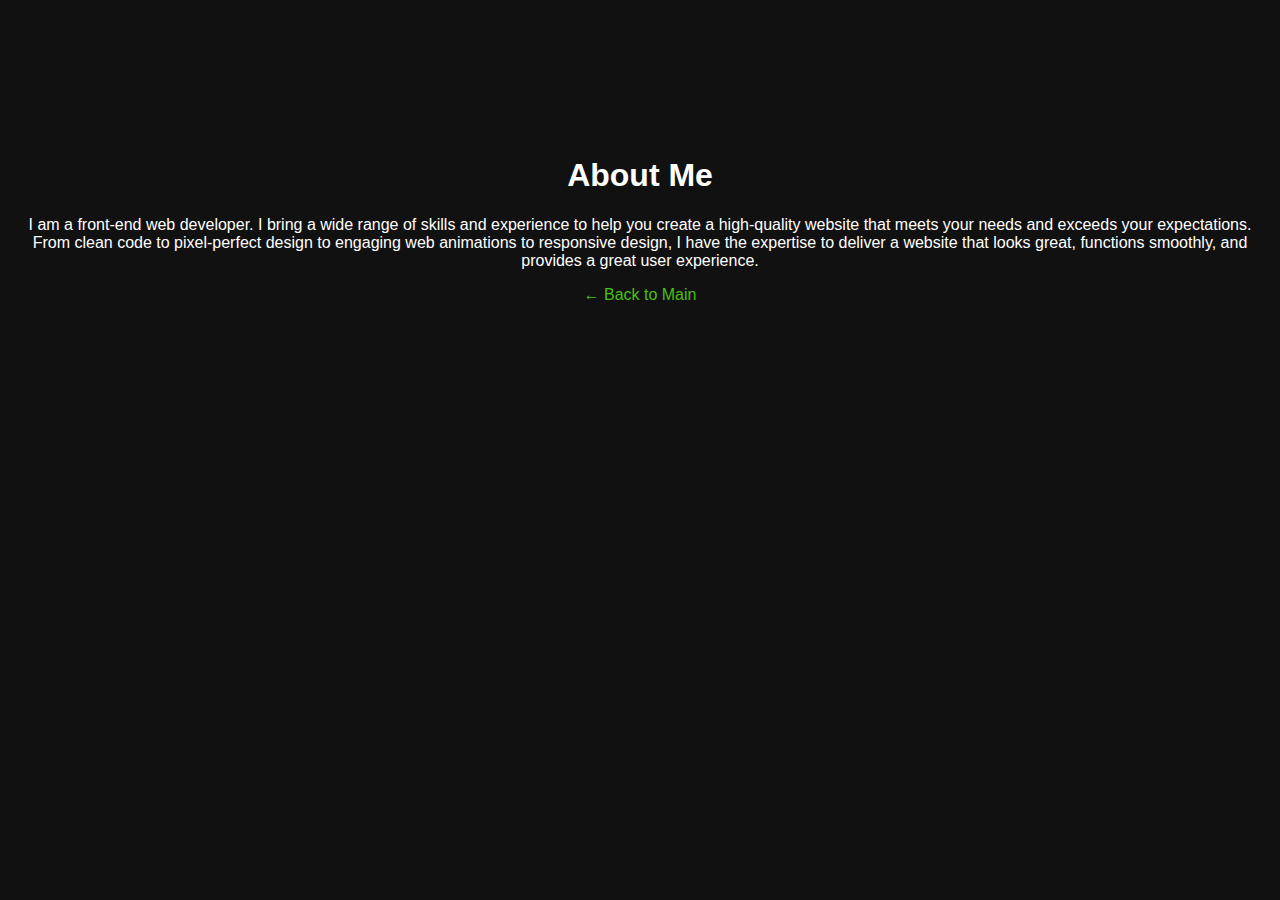
<file: about.html>
<!DOCTYPE html>
<html lang="en">
<head>
  <meta charset="UTF-8" />
  <title>About</title>
  <style>
    body {
      background-color: #111;
      color: #fff;
      font-family: sans-serif;
      text-align: center;
      padding-top: 10%;
    }
    
    a {
      color: #49c010;
      text-decoration: none;
    }
  </style>
</head>
<body>
  <h1>About Me</h1>
  <p>
    I am a front-end web developer. I bring a wide range of skills and experience to help you create a high-quality website that meets your needs and exceeds your expectations. From clean code to pixel-perfect design to engaging web animations to responsive design, I have the expertise to deliver a website that looks great, functions smoothly, and provides a great user experience.
  </p>
  <a href="index.html">← Back to Main</a>
</body>
</html>
</file>
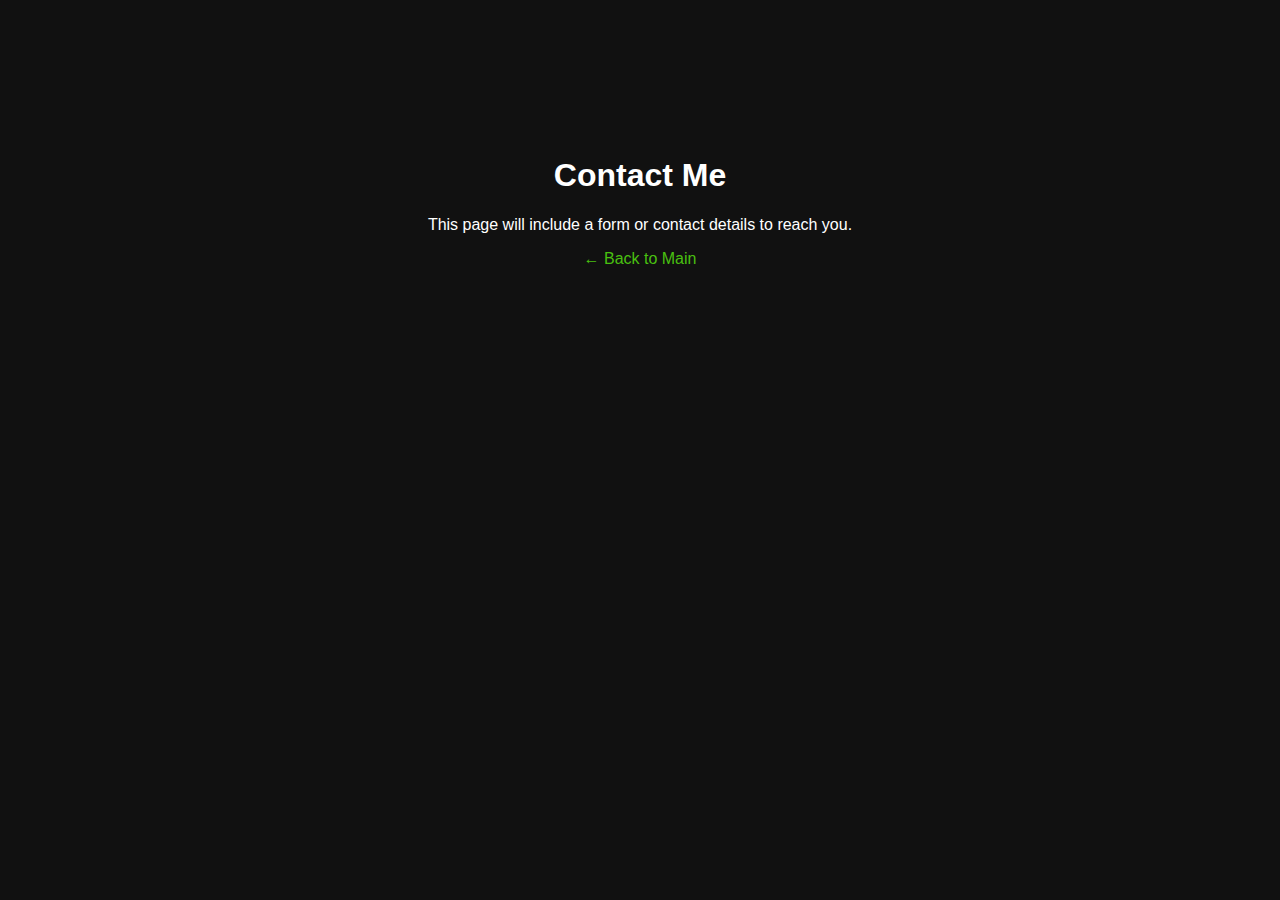
<file: Contact.html>
<!DOCTYPE html>
<html lang="en">
<head>
  <meta charset="UTF-8" />
  <title>Contact</title>
  <style>
    body {
      background-color: #111;
      color: #fff;
      font-family: sans-serif;
      text-align: center;
      padding-top: 10%;
    }
    a {
      color: #49c010;
      text-decoration: none;
    }
  </style>
</head>
<body>
  <h1>Contact Me</h1>
  <p>This page will include a form or contact details to reach you.</p>
  <a href="index.html">← Back to Main</a>
</body>
</html>
</file>
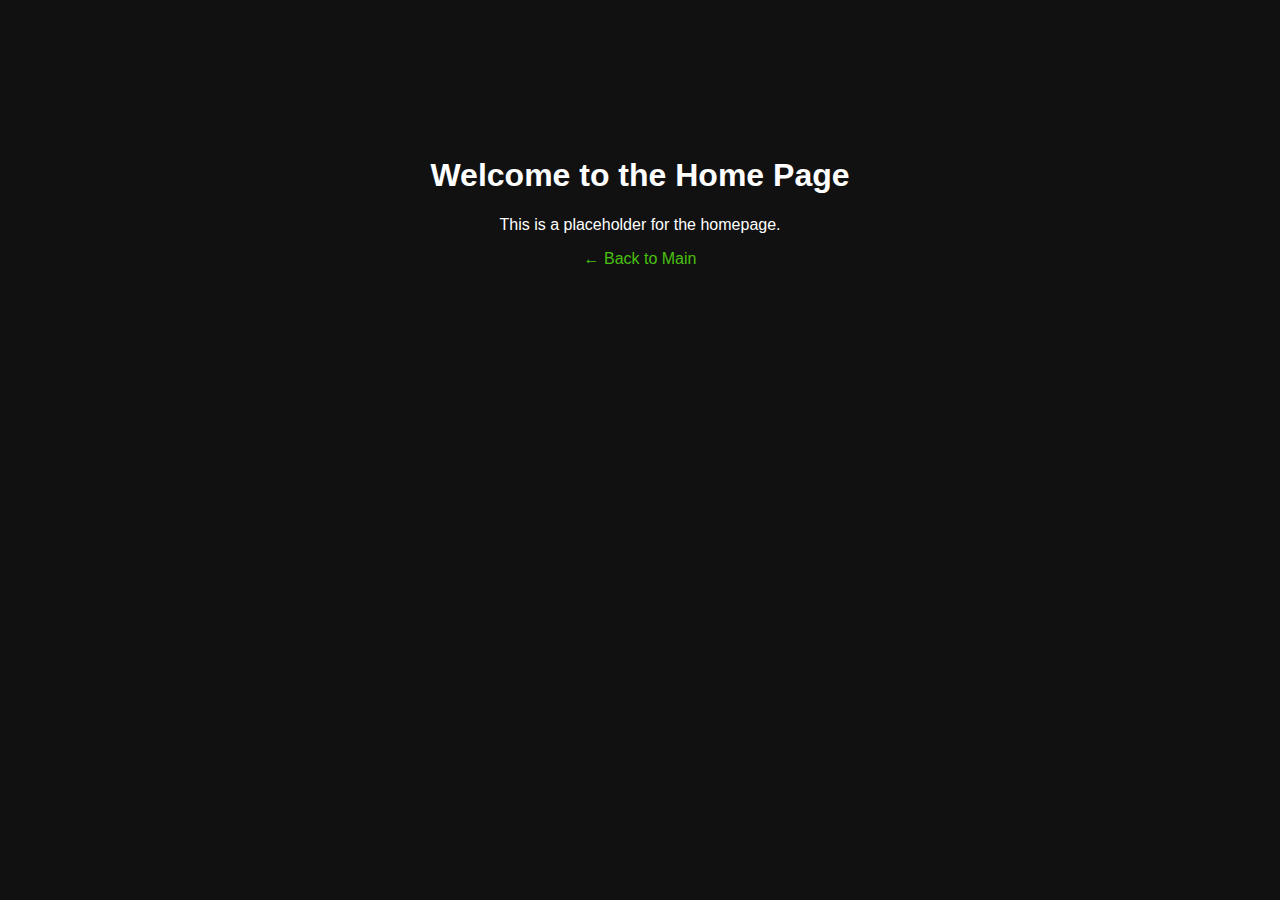
<file: home.html>
<!DOCTYPE html>
<html lang="en">
<head>
  <meta charset="UTF-8" />
  <title>Home</title>
  <style>
    body {
      background-color: #111;
      color: #fff;
      font-family: sans-serif;
      text-align: center;
      padding-top: 10%;
    }
    a {
      color: #49c010;
      text-decoration: none;
    }
  </style>
</head>
<body>
  <h1>Welcome to the Home Page</h1>
  <p>This is a placeholder for the homepage.</p>
  <a href="index.html">← Back to Main</a>
</body>
</html>
</file>
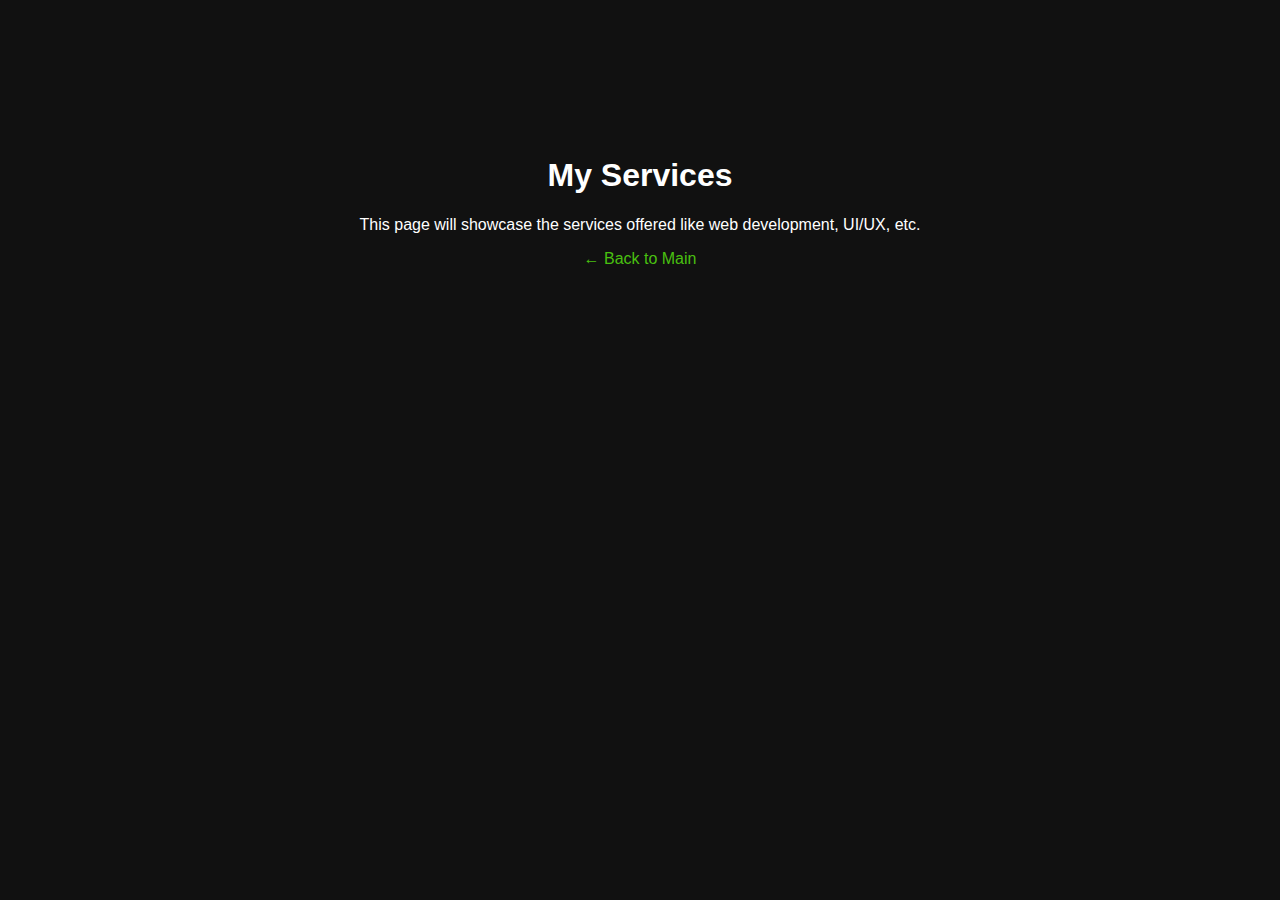
<file: service.html>
<!DOCTYPE html>
<html lang="en">
<head>
  <meta charset="UTF-8" />
  <title>Services</title>
  <style>
    body {
      background-color: #111;
      color: #fff;
      font-family: sans-serif;
      text-align: center;
      padding-top: 10%;
    }
    a {
      color: #49c010;
      text-decoration: none;
    }
  </style>
</head>
<body>
  <h1>My Services</h1>
  <p>This page will showcase the services offered like web development, UI/UX, etc.</p>
  <a href="index.html">← Back to Main</a>
</body>
</html>
</file>
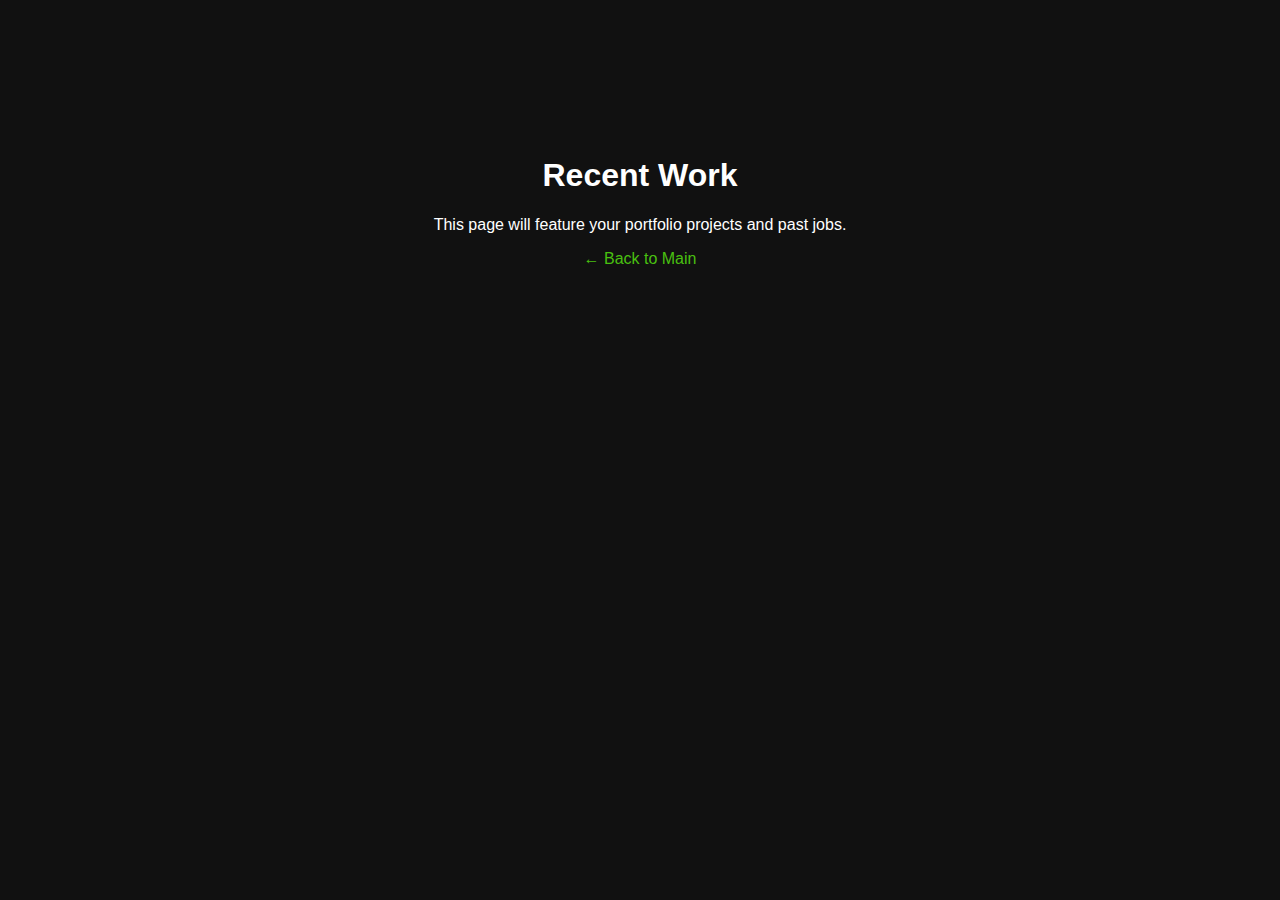
<file: work.html>
<!DOCTYPE html>
<html lang="en">
<head>
  <meta charset="UTF-8" />
  <title>Recent Work</title>
  <style>
    body {
      background-color: #111;
      color: #fff;
      font-family: sans-serif;
      text-align: center;
      padding-top: 10%;
    }
    a {
      color: #49c010;
      text-decoration: none;
    }
  </style>
</head>
<body>
  <h1>Recent Work</h1>
  <p>This page will feature your portfolio projects and past jobs.</p>
  <a href="index.html">← Back to Main</a>
</body>
</html>
</file>
